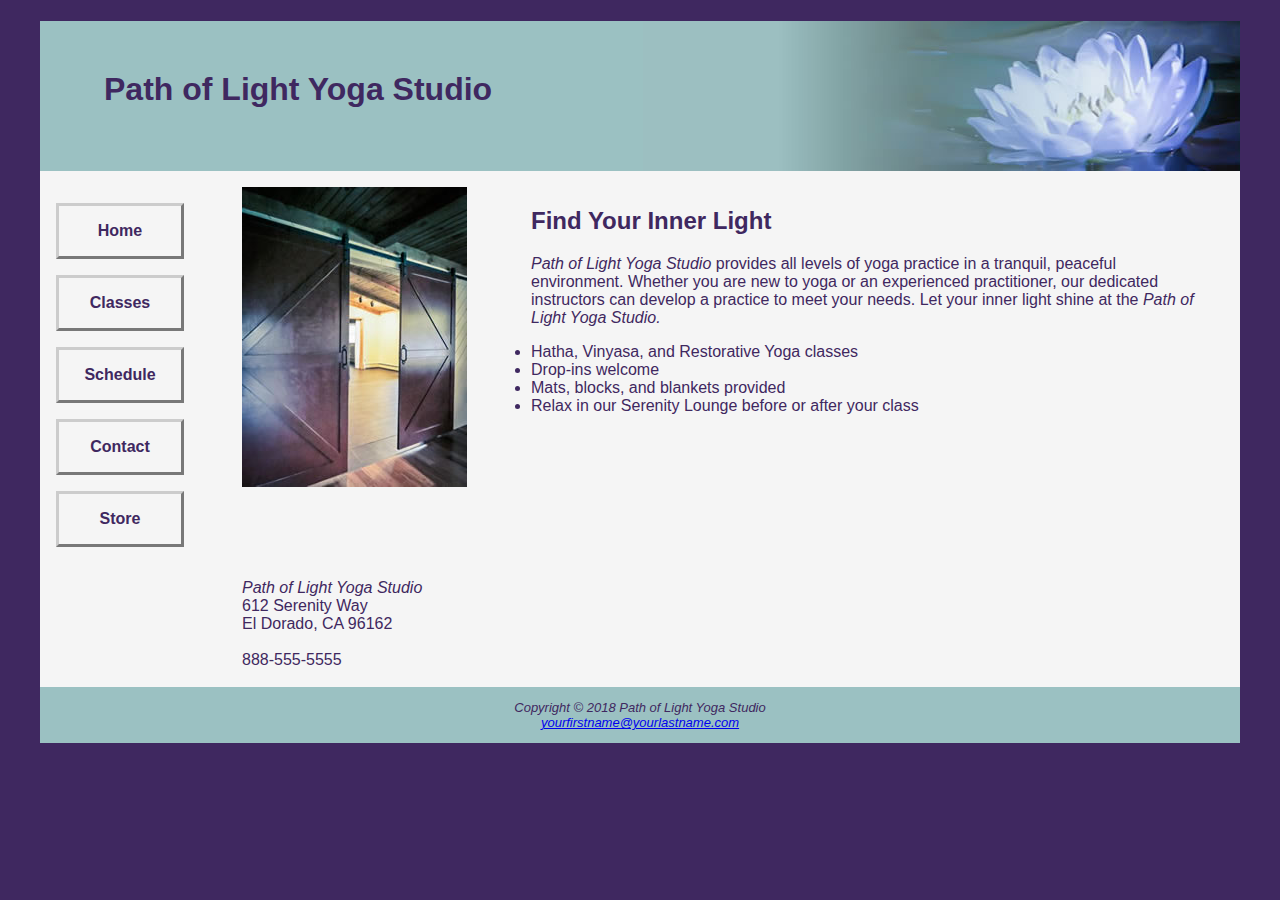
<file: index.html>
<!DOCTYPE html>
<html lang="en">
<head>
<title>Path of Light Yoga Studio</title>
<meta charset="utf-8">
<meta name="description" content="Path of Light Yoga Studio supports all levels of yoga practice in a tranquil, peaceful environment. Hatha, Vinyasa, and Restorative Yoga classes are offered.">
<link rel="stylesheet" href="yoga.css">
<meta name="viewport" content="width=device-width, initial-scale=1.0">
</head>
<body>
<div id="wrapper">
<header>
<h1>Path of Light Yoga Studio</h1>
</header>
<nav>
<ul>
  <li><a href="index.html">Home</a></li> 
  <li><a href="classes.html">Classes</a></li> 
  <li><a href="schedule.html">Schedule</a></li> 
  <li><a href="contact.html">Contact</a></li> 
  <li><a href="store.html">Store</a></li>
</ul>
</nav>
<main>
<img src="yogadoor2.jpg" alt="door to yoga studio" class="floatleft" width="225" height="300">
<h2>Find Your Inner Light</h2>
<p><span class="studio">Path of Light Yoga Studio</span> provides all levels of yoga practice in a tranquil, peaceful environment. Whether you are new to yoga or an experienced practitioner, our dedicated instructors can develop a practice to meet your needs. Let your inner light shine at the <span class="studio">Path of Light Yoga Studio.</span></p>
<ul>
  <li>Hatha, Vinyasa, and Restorative Yoga classes</li>
  <li>Drop-ins welcome</li>
  <li>Mats, blocks, and blankets provided</li>
  <li>Relax in our Serenity Lounge before or after your class</li>
</ul>
<div class="clear">
<span class="studio">Path of Light Yoga Studio</span><br>
612 Serenity Way<br>
El Dorado, CA 96162<br><br>
<a id="mobile" href="tel:888-555-5555">888-555-5555</a><span id="desktop">888-555-5555</span><br><br>
</div>
</main>
<footer>
Copyright &copy; 2018 Path of Light Yoga Studio<br>
<a href="mailto:yourfirstname@yourlastname.com">yourfirstname@yourlastname.com</a>
</footer>
</div>
</body>
</html>
</file>
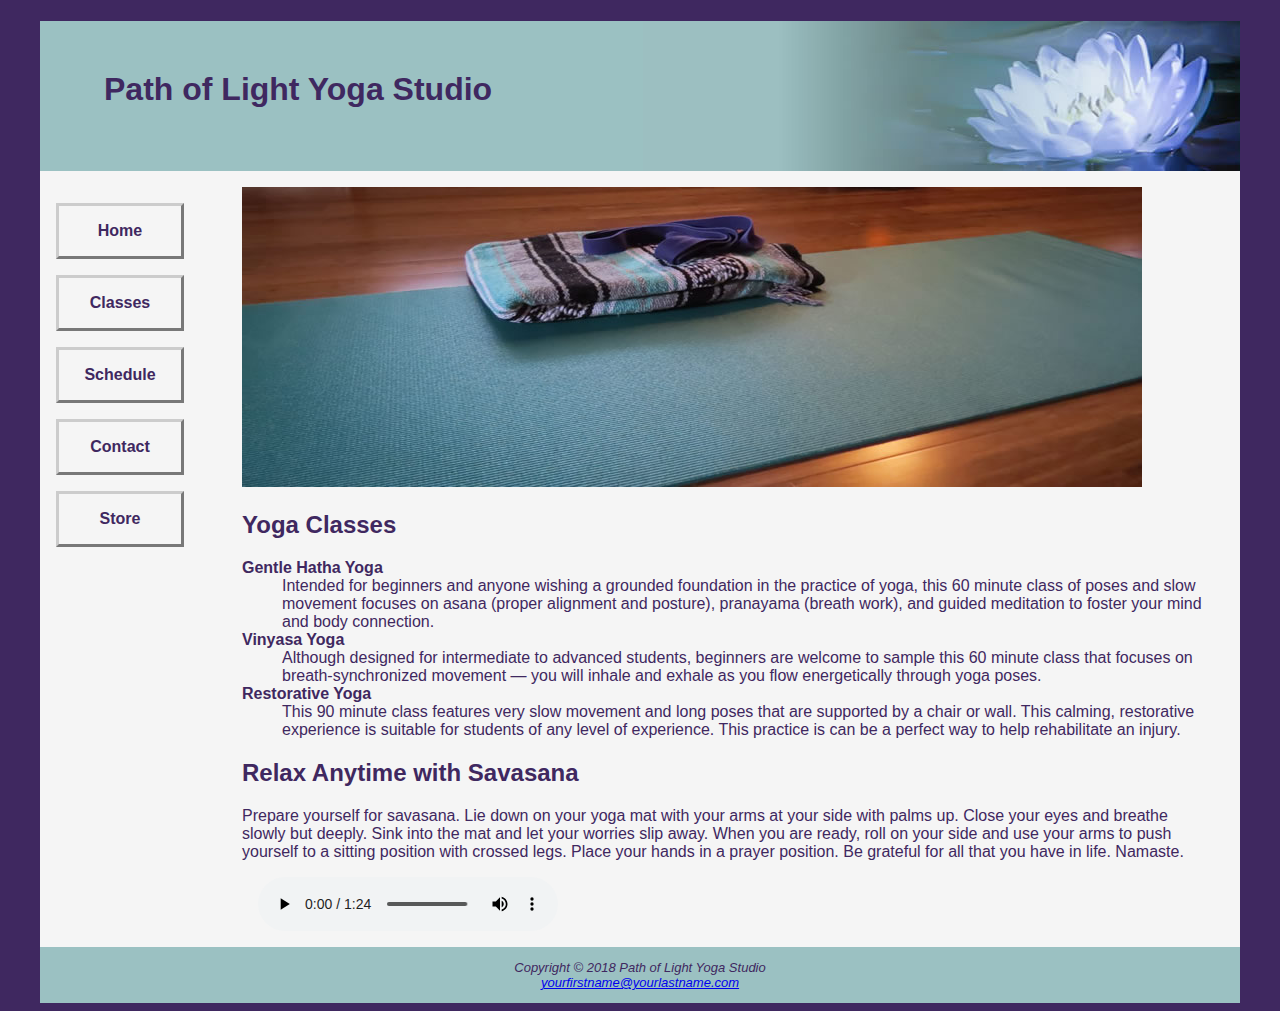
<file: classes.html>
<!DOCTYPE html>
<html lang="en">
<head>
<title>Path of Light Yoga Studio :: Classes</title>
<meta charset="utf-8">
<meta name="description" content="Path of Light Yoga Studio supports all levels of yoga practice in a tranquil, peaceful environment. Hatha, Vinyasa, and Restorative Yoga classes are offered.">
<link rel="stylesheet" href="yoga.css">
<meta name="viewport" content="width=device-width, initial-scale=1.0">
</head>
<body>
<div id="wrapper">
<header>
<h1>Path of Light Yoga Studio</h1>
</header>
<nav>
<ul>
  <li><a href="index.html">Home</a></li> 
  <li><a href="classes.html">Classes</a></li> 
  <li><a href="schedule.html">Schedule</a></li> 
  <li><a href="contact.html">Contact</a></li> 
  <li><a href="store.html">Store</a></li>
</ul>
</nav>
<main>
<div id="hero">
<img src="yogamat.jpg" alt="yoga mat" >
</div>
<h2>Yoga Classes</h2>
<dl>
<dt><strong>Gentle Hatha Yoga</strong></dt>
<dd>Intended for beginners and anyone wishing a grounded foundation in the practice of yoga, this 60 minute class of poses and slow movement focuses on asana (proper alignment and posture), pranayama (breath work), and guided meditation to foster your mind and body connection.</dd>
<dt><strong>Vinyasa Yoga</strong></dt>
<dd>Although designed for intermediate to advanced students, beginners are welcome to sample this 60 minute class that focuses on breath-synchronized movement &mdash; you will inhale and exhale as you flow energetically through yoga poses.</dd>
<dt><strong>Restorative Yoga</strong></dt>
<dd>This 90 minute class features very slow movement and long poses that are supported by a chair or wall. This calming, restorative experience is suitable for students of any level of experience. This practice is can be a perfect way to help rehabilitate an injury.</dd>
</dl>
<h2>Relax Anytime with Savasana</h2>
<p>Prepare yourself for savasana. Lie down
on your yoga mat with your arms at your side with palms up. Close your eyes and breathe
slowly but deeply. Sink into the mat and let your worries slip away. When you are ready, roll
on your side and use your arms to push yourself to a sitting position with crossed legs. Place
your hands in a prayer position. Be grateful for all that you have in life. Namaste.</p>
 <audio controls="controls">
  <source src="savasana.mp3" type="audio/mpeg">
  <source src="savasana.ogg" type="audio/ogg">
  <a href="savasana.mp3">Download the Podcast</a> (MP3)
</audio>
</main>
<footer>
Copyright &copy; 2018 Path of Light Yoga Studio<br>
<a href="mailto:yourfirstname@yourlastname.com">yourfirstname@yourlastname.com</a>
</footer>
</div>
</body>
</html>
</file>
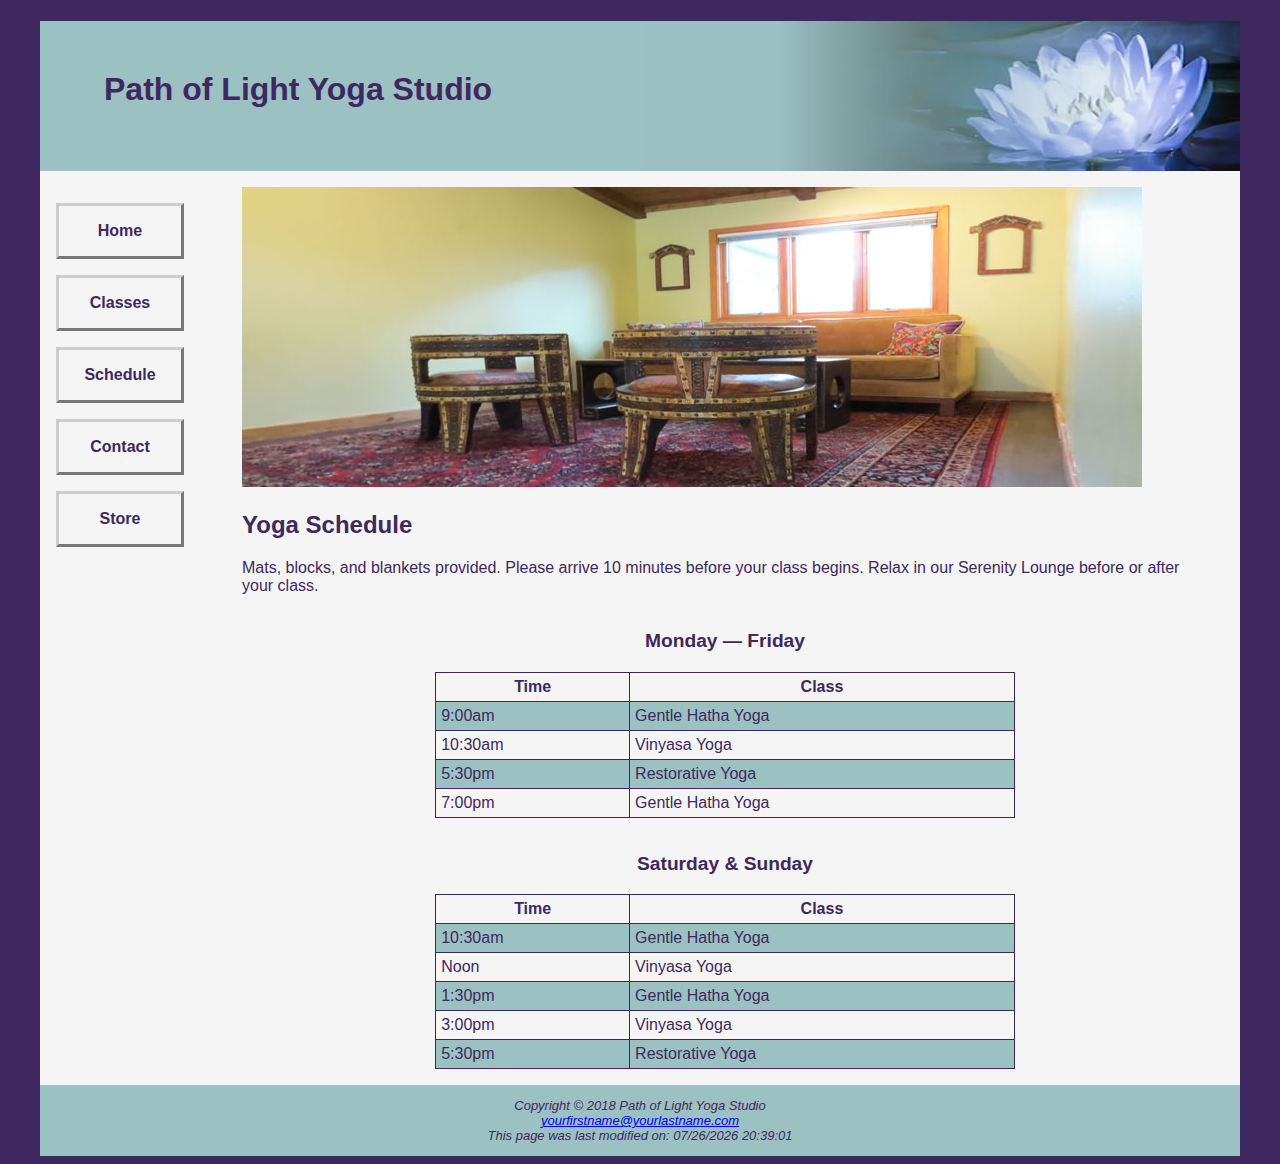
<file: schedule.html>
<!DOCTYPE html>
<html lang="en">
<head>
<title>Path of Light Yoga Studio :: Schedule</title>
<meta charset="utf-8">
<meta name="description" content="Path of Light Yoga Studio supports all levels of yoga practice in a tranquil, peaceful environment. Hatha, Vinyasa, and Restorative Yoga classes are offered.">
<link rel="stylesheet" href="yoga.css">
<meta name="viewport" content="width=device-width, initial-scale=1.0">
<script src="https://ajax.googleapis.com/ajax/libs/jquery/3.2.1/jquery.min.js"></script>
<script>
$(document).ready(function(){
    $('footer div').html('This page was last modified on: '+ document.lastModified);
});
</script>
</head>
<body>
<div id="wrapper">
<header>
<h1>Path of Light Yoga Studio</h1>
</header>
<nav>
<ul>
  <li><a href="index.html">Home</a></li> 
  <li><a href="classes.html">Classes</a></li> 
  <li><a href="schedule.html">Schedule</a></li> 
  <li><a href="contact.html">Contact</a></li> 
  <li><a href="store.html">Store</a></li>
</ul>
</nav>
<main>
<div id="hero">
<img src="yogalounge.jpg" alt="yoga studio lounge" >
</div>
<h2>Yoga Schedule</h2>
<p>Mats, blocks, and blankets provided. Please arrive 10 minutes before your class
begins. Relax in our Serenity Lounge before or after your class.</p>
<table>
  <caption>Monday &mdash; Friday</caption>
  <tr> 
    <th>Time</th>
	<th>Class</th>
  </tr>
  <tr>
    <td>9:00am</td> 
	<td>Gentle Hatha Yoga</td>
  </tr>
  <tr>
    <td>10:30am</td> 
	<td>Vinyasa Yoga</td>
  </tr>
  <tr>
    <td>5:30pm</td> 
	<td>Restorative Yoga</td>
  </tr>
  <tr>
    <td>7:00pm</td>
	<td>Gentle Hatha Yoga</td>
  </tr>
</table>

<table>
  <caption>Saturday &amp; Sunday</caption>
  <tr> 
    <th>Time</th>
	<th>Class</th>
  </tr>
  <tr>
  <td>10:30am</td> 
  <td>Gentle Hatha Yoga</td>
   </tr>
  <tr>
  <td>Noon</td> 
  <td>Vinyasa Yoga</td>
   </tr>
  <tr>
  <td>1:30pm</td> 
  <td>Gentle Hatha Yoga</td>
   </tr>
  <tr>
  <td>3:00pm</td> 
  <td>Vinyasa Yoga</td>
   </tr>
  <tr>
  <td>5:30pm</td> 
  <td>Restorative Yoga</td>
  </tr>
</table>

</main>
<footer>
Copyright &copy; 2018 Path of Light Yoga Studio<br>
<a href="mailto:yourfirstname@yourlastname.com">yourfirstname@yourlastname.com</a>
<div></div>
</footer>
</div>
</body>
</html>
</file>
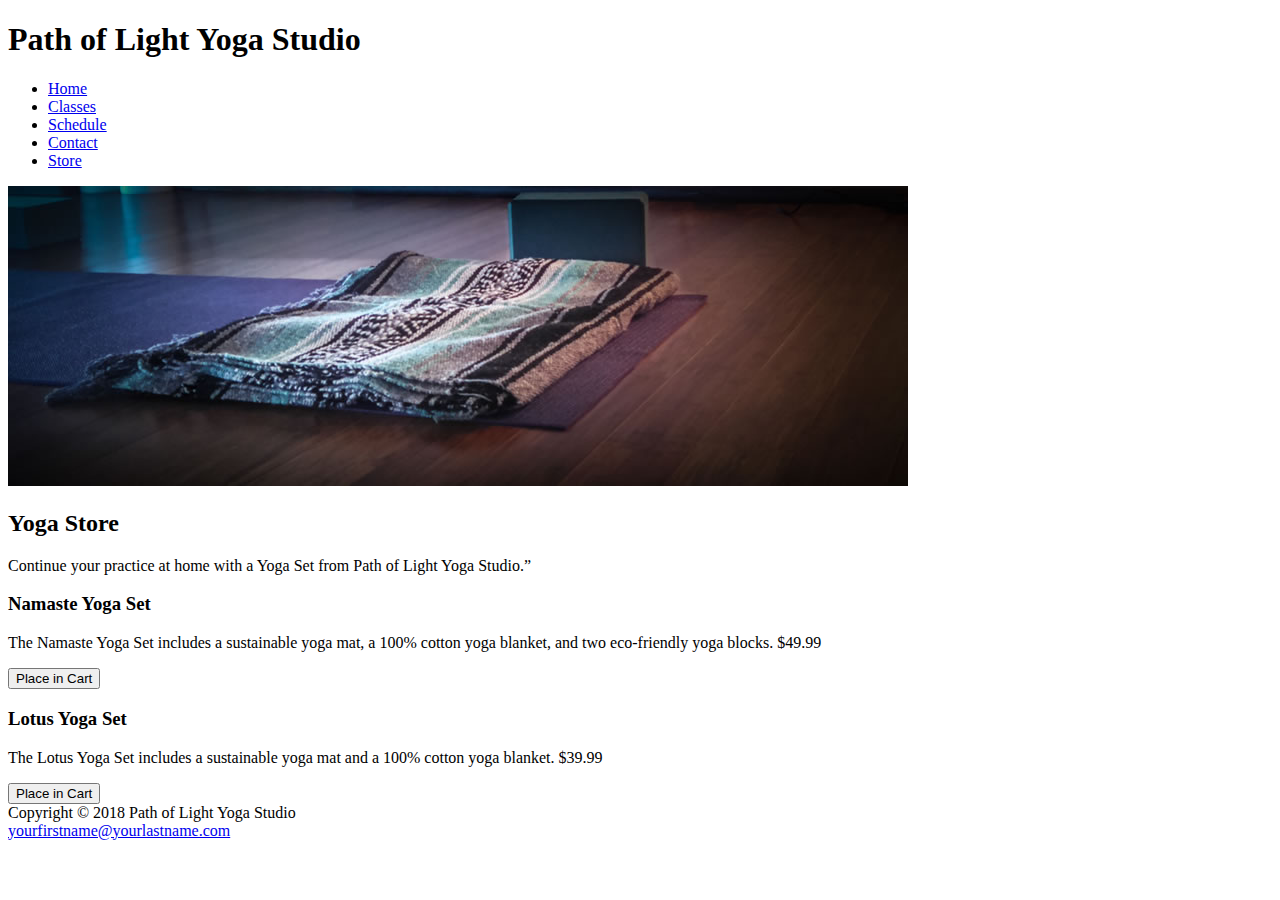
<file: store.html>
<!DOCTYPE html>
<html lang="en">
<head>
<title>Path of Light Yoga Studio :: Store</title>
<meta charset="utf-8">
<meta name="description" content="Path of Light Yoga Studio supports all levels of yoga practice in a tranquil, peaceful environment. Hatha, Vinyasa, and Restorative Yoga classes are offered.">
<link rel="stylesheet" href="yoga.css" type="text\css">
<meta name="viewport" content="width=device-width, initial-scale=1.0">
</head>
<body>
<div id="wrapper">
<header>
<h1>Path of Light Yoga Studio</h1>
</header>
<nav>
<ul>
  <li><a href="index.html">Home</a></li> 
  <li><a href="classes.html">Classes</a></li> 
  <li><a href="schedule.html">Schedule</a></li> 
  <li><a href="contact.html">Contact</a></li> 
  <li><a href="store.html">Store</a></li>
</ul>
</nav>
<main>
<div id="hero">
<img src="store.jpg" alt="yoga mat, block, and blanket" >
</div>
<h2>Yoga Store</h2>
<p>Continue your practice at home with a Yoga Set from Path of Light Yoga Studio.”</p>
<section>
<h3>Namaste Yoga Set</h3>
<p>The Namaste Yoga Set includes a sustainable yoga mat, a 100% cotton yoga blanket, and two eco-friendly yoga blocks. $49.99</p>
<form method="post"
action="https://webdevbasics.net/cart.html">
<input type="submit" value="Place in Cart">
</form>
</section>
<section>
<h3>Lotus Yoga Set</h3>
<p>The Lotus Yoga Set includes a sustainable yoga mat and a 100% cotton yoga blanket. $39.99</p>
<form method="post"
action="https://webdevbasics.net/cart.html">
<input type="submit" value="Place in Cart">
</form>
</section>

</main>
<footer>
Copyright &copy; 2018 Path of Light Yoga Studio<br>
<a href="mailto:yourfirstname@yourlastname.com">yourfirstname@yourlastname.com</a>
</footer>
</div>
</body>
</html>
</file>
<file: yoga.css>
* { box-sizing: border-box; }
header, nav, main, footer { display: block; }
body { background-color: #3F2860;
      color: #3F2860;
	  font-family: Verdana, Arial, sans-serif;
}
header { background-color: #9BC1C2;
       background-image: url(lilyheader.jpg);
	   background-position: right;
	   background-repeat: no-repeat;
	   height: 150px;
}
h1 { padding-top: 50px;
    padding-left: 2em;
}
nav { font-weight: bold; 
	 padding: 1em;
	 float: left;
	 width: 160px;
}
nav a { text-decoration: none; 
       display: block;
	   text-align: center;
	   font-weight: bold;
	   border: 3px #CCCCCC outset;
	   padding: 1em;
	   margin-bottom: 1em;
}
nav a:link { color: #3F2860; }
nav a:visited { color: #497777; }
nav a:hover { color: #A26100; 
             border: 3px #333333 inset; }
nav ul { list-style-type: none; 
       padding-left: 0;
}
.studio { font-style: italic; 
}
footer { background-color: #9BC1C2;
       font-size: small;
	   font-style: italic;
	   text-align: center;
	   padding: 1em;
}
main { padding-left: 2em;
      padding-right: 2em;
	  display: block;
	  margin-left: 170px;
	  padding-top: 1em;
}
.floatleft { float: left;
             margin-right: 4em; 
}
.clear { clear: both; }
#wrapper { width: 80%;
           margin-left: auto;
		   margin-right: auto;
		   background-color: #F5F5F5;
		   min-width: 1200px;
		   max-width: 1480px;
}
#mobile { display: none; }
#desktop { display: inline; } 
table { margin-left: auto;
      margin-right: auto;
	  width: 60%;
	  border: 1px solid #3F2860;
	  border-collapse: collapse;
	  margin-bottom: 1em; }
td, th { padding: 5px;
       border: 1px solid #3F2860; }
tr:nth-of-type(even) { background-color: #9BC1C2; }
caption { margin: 1em;
        font-weight: bold;
		font-size: 120%; }
label { float: left;
	  display: block;
	  text-align: right;
	  font-weight: bold;
	  width: 10em;
	  padding-right: 1em; 
}
label.error { float: none; position: relative; left: 25em; top: -2.5em; width: 25em; 
             text-align: left; font-style: italic; font-size: .90em; color: #FF0000; font-family: Arial, sans-serif; 
}
input, textarea { display: block;
              margin-bottom: 2em; 
}
#mySubmit { margin-left: 12em; }
form { padding: 3em; }
audio { display: block; 
       margin: 1em;
}
section { width: 90%;
        padding: 1em;
		margin: 1em 0 1em 0;
		background-color: #C8DDDE;
}
section form { padding: 0; }
@media only screen and (max-width: 1024px) {
	body { margin: 0;
	      padding: 0; }
	#wrapper { width: 100%;
	           min-width: 0; 
			   margin: 0;
			   padding: 0; }
	header { padding-top: 1px; }
	h1 { padding-top: 1em; }
	nav { float: none; 
	     width: auto;
		 padding-left: 2em; }
	nav a { padding: 0.2em;
	      margin-left: 0.3em;
		  float: left;
		  width: 23%; }
	main { padding: 2.5em 1em;
		  margin: 0;
		  font-size: 90%;
		  clear: both; }
	#hero img { width: 100%;
		       height: auto; }
	h2, h3, p, dl { padding-left: 2em;
	              padding-right: 2em; }
	main ul { margin-left: 2em; }
	.floatleft { margin-left: 2em;
	            margin-bottom: 1em; }
	.clear { padding-left: 2em; }
}
@media only all and (max-width: 768px) {
	h1 { font-size: 2em;
	     padding-top: 0.25em;
		 padding-left: 1.5em;
		 width: 85%;
		 text-align: center; }
	nav a { padding: 0.5em;
	      width: 45%;
		  float: left;
		  min-width: 6em;
		  margin-left: 0.5em; }
	main { padding-top: 0; }
	.floatleft { float: none; display: none; }
	#hero { display: none; }
	footer { padding: 0.5em;
	       margin: 0; }
	#mobile { display: inline; }
    #desktop { display: none; }	   
}
</file>
